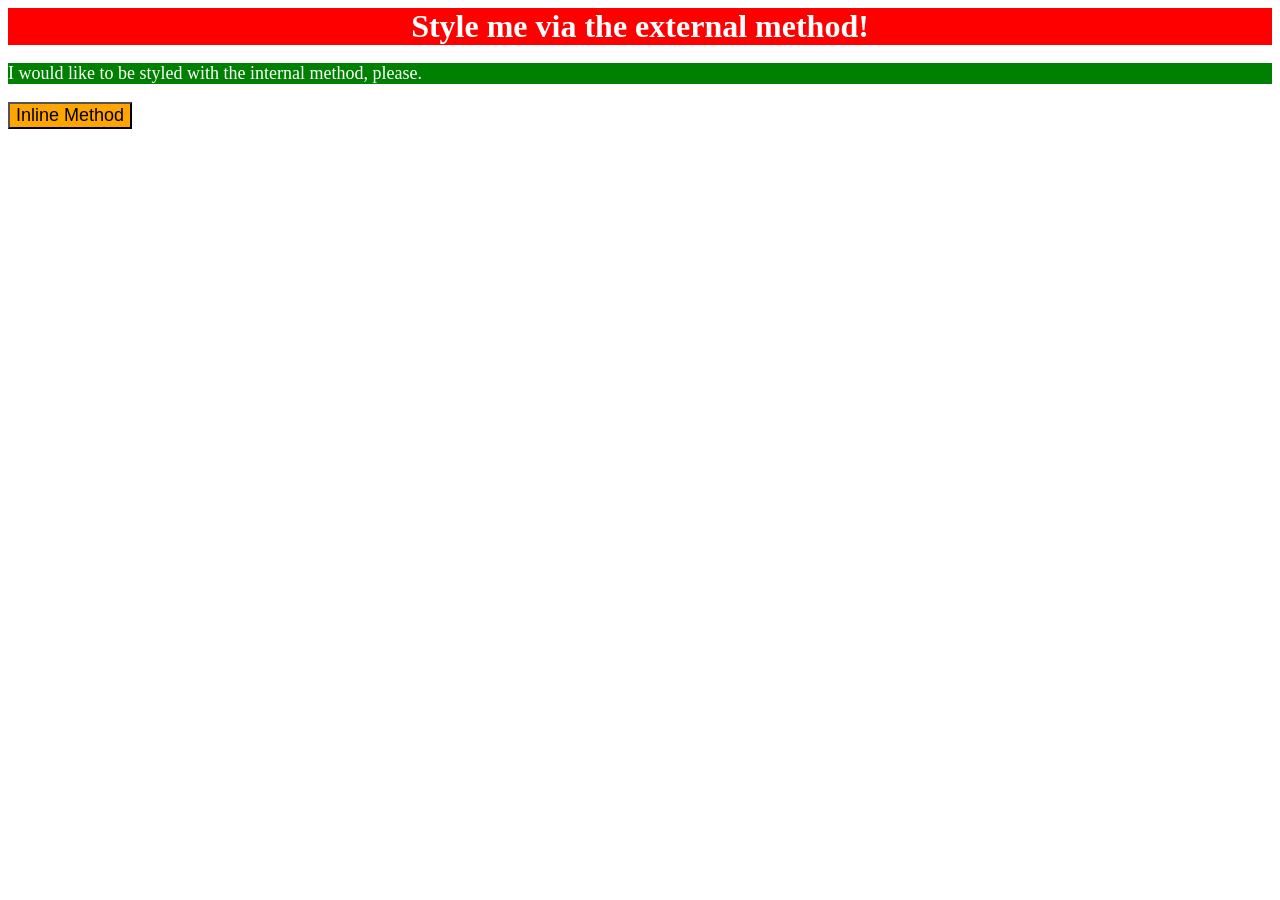
<file: foundations/intro-to-css/01-css-methods/index.html>
<!DOCTYPE html>
<html lang="en">

<head>
  <meta charset="UTF-8">
  <meta http-equiv="X-UA-Compatible" content="IE=edge">
  <meta name="viewport" content="width=device-width, initial-scale=1.0">
  <title>Methods for Adding CSS</title>
  <link rel="stylesheet" href="styles.css">
  <style>
    p {
      background-color: green;
      color: white;
      font-size: 18px;
    }
  </style>
</head>

<body>
  <div>Style me via the external method!</div>
  <p>I would like to be styled with the internal method, please.</p>
  <button style="background-color: orange; font-size: 18px;">Inline Method</button>
</body>

</html>
</file>
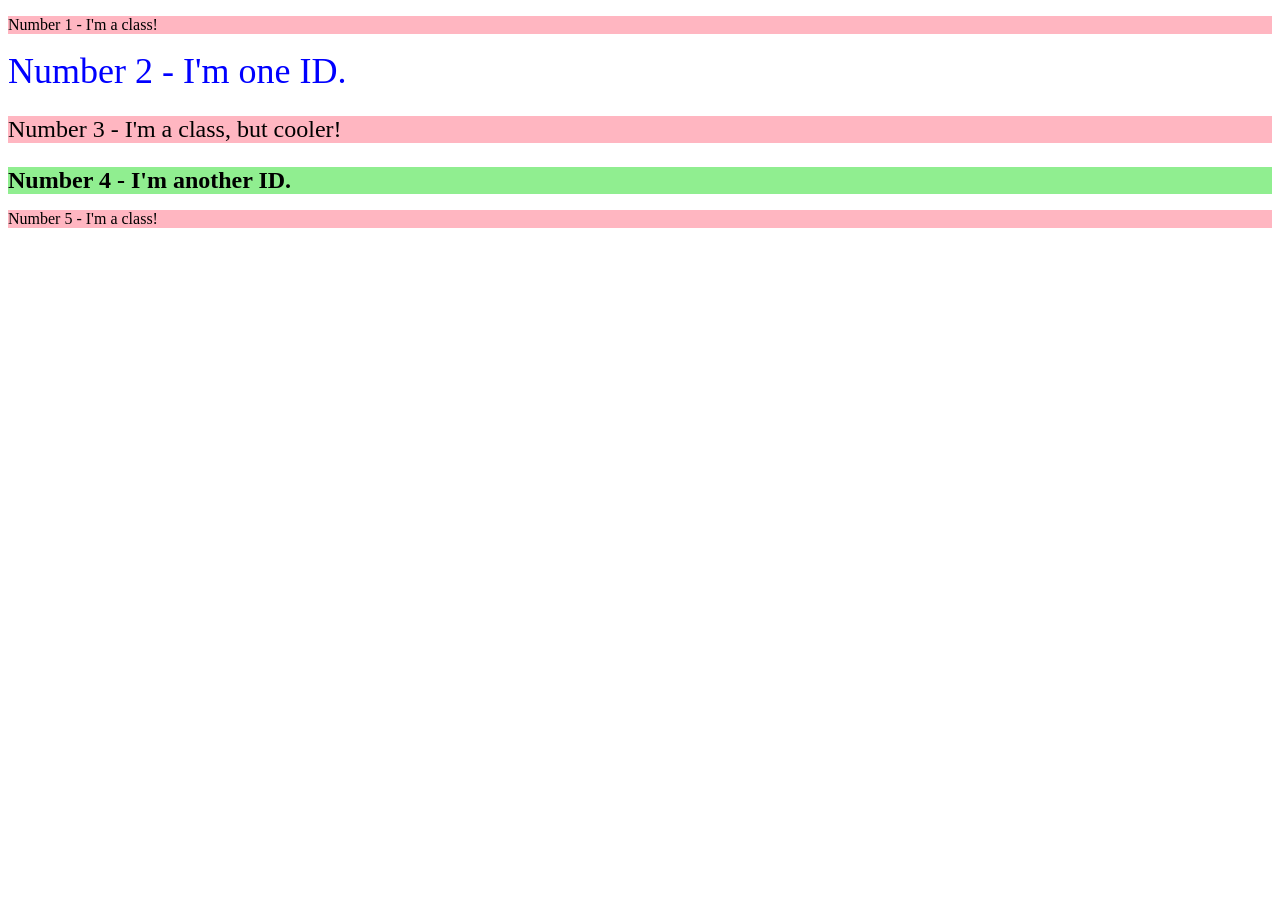
<file: foundations/intro-to-css/02-class-id-selectors/index.html>
<!DOCTYPE html>
<html lang="en">

<head>
  <meta charset="UTF-8">
  <meta http-equiv="X-UA-Compatible" content="IE=edge">
  <meta name="viewport" content="width=device-width, initial-scale=1.0">
  <title>Class and ID Selectors</title>
  <link rel="stylesheet" href="style.css">
</head>

<body>
  <p class="odd">Number 1 - I'm a class!</p>
  <div id="Ione">Number 2 - I'm one ID.</div>
  <p class="odd two">Number 3 - I'm a class, but cooler!</p>
  <div id="Itwo" class="two">Number 4 - I'm another ID.</div>
  <p class="odd">Number 5 - I'm a class!</p>
</body>

</html>
</file>
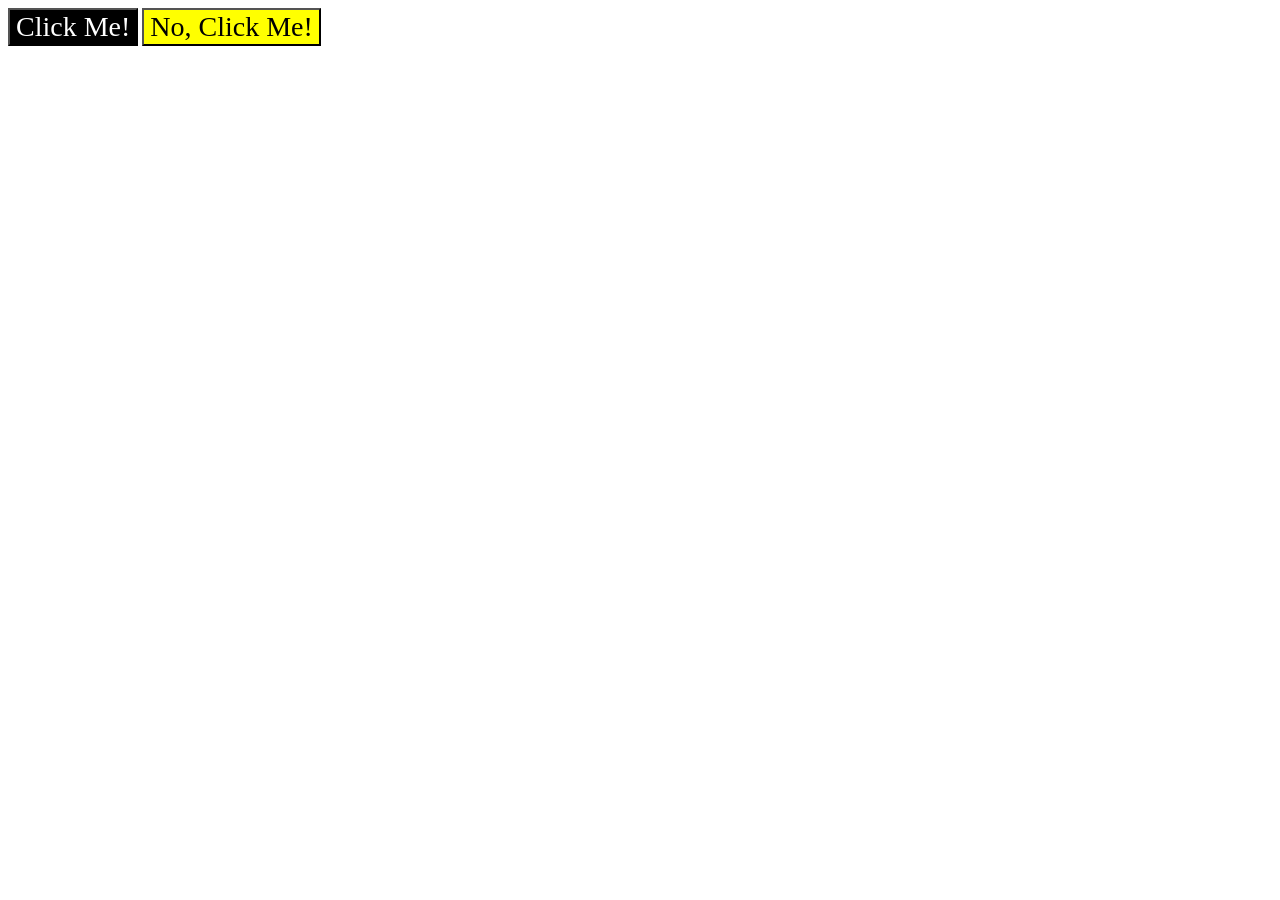
<file: foundations/intro-to-css/03-grouping-selectors/index.html>
<!DOCTYPE html>
<html lang="en">

<head>
  <meta charset="UTF-8">
  <meta http-equiv="X-UA-Compatible" content="IE=edge">
  <meta name="viewport" content="width=device-width, initial-scale=1.0">
  <title>Grouping Selectors</title>
  <link rel="stylesheet" href="style.css">
</head>

<body>
  <button class="click font">Click Me!</button>
  <button class="noclick font">No, Click Me!</button>
</body>

</html>
</file>
<file: foundations/intro-to-css/01-css-methods/styles.css>
div {
    background-color: red;
    color: white;
    font-size: 32px;
    text-align: center;
    font-weight: bold;
}
</file>
<file: foundations/intro-to-css/02-class-id-selectors/style.css>
/* Add CSS Styling */
.odd {
    background-color: rgb(255, 182, 193);
    font-family: "Verdana DejaVu Sans sans-serif";
}

#Ione {
    color: rgb(0, 0, 255);
    font-size: 36px;
}

.two {
    font-size: 24px;
}

#Itwo {
    background-color: rgb(144, 238, 144);
    font-weight: bold;
}
</file>
<file: foundations/intro-to-css/03-grouping-selectors/style.css>
/* Add CSS Styling */

.click {
    background-color: black;
    color: white;
}

.noclick {
    background-color: yellow;
}

.font {
    font-size: 28px;
    font-family: "Helvetica Times New Roman sans-serif";
}
</file>
